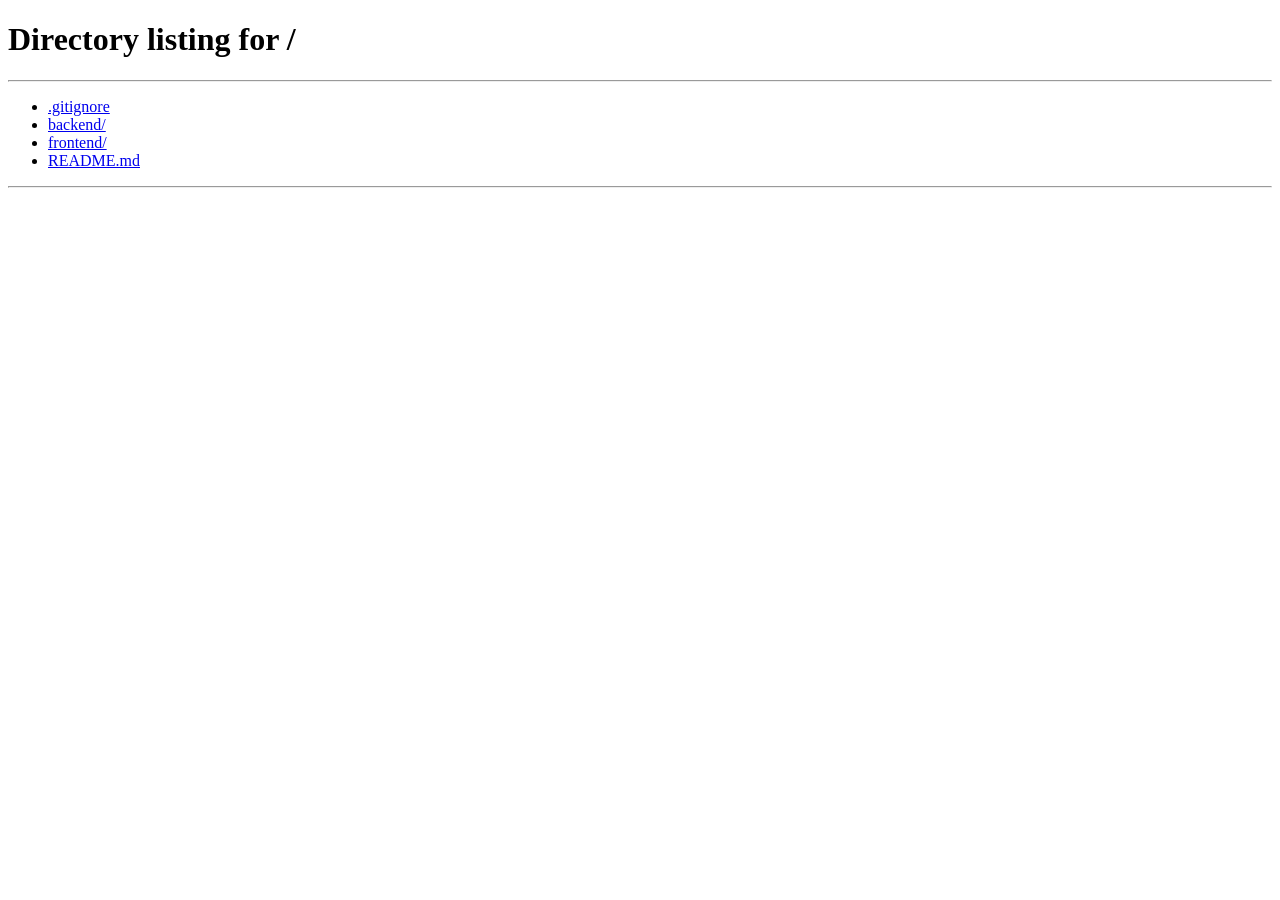
<file: frontend/mobile.html>
<!DOCTYPE html>
<html lang="zh-CN">
<head>
  <meta charset="UTF-8">
  <meta name="viewport" content="width=device-width, initial-scale=1.0, maximum-scale=1.0, user-scalable=no, viewport-fit=cover">
  <title>TGW客服部</title>
  <style>
    @import url('https://fonts.googleapis.com/css2?family=Quicksand:wght@400;500;600;700&family=Noto+Sans+SC:wght@300;400;500&display=swap');

    * {
      margin: 0;
      padding: 0;
      box-sizing: border-box;
      -webkit-tap-highlight-color: transparent;
    }

    :root {
      --bg-main: #FFFAFB;
      --bg-sidebar: #FFE4EC;
      --bg-input: #FFFFFF;
      --accent-pink: #FF8FAB;
      --accent-pink-light: #FFB6C8;
      --accent-blue: #B5E8FF;
      --accent-purple: #E8D5F2;
      --text-primary: #5D4E60;
      --text-secondary: #8B7B8E;
      --text-dark: #4A3F4F;
      --shadow-soft: rgba(255, 143, 171, 0.15);
      --shadow-pink: rgba(255, 182, 200, 0.3);
      --safe-bottom: env(safe-area-inset-bottom, 0px);
    }

    body {
      font-family: 'Quicksand', 'Noto Sans SC', -apple-system, sans-serif;
      height: 100vh;
      height: 100dvh;
      overflow: hidden;
      background: #E8F4FD;
      color: var(--text-primary);
      user-select: none;
      -webkit-user-select: none;
    }

    /* ========== Background ========== */
    .bg-layer {
      position: fixed;
      top: 0;
      left: 0;
      width: 100%;
      height: 100%;
      background-color: #E8F4FD;
      background-image: url('/static/bg.jpg');
      background-size: contain;
      background-position: center;
      background-repeat: no-repeat;
      opacity: 0.85;
      z-index: 0;
      pointer-events: none;
    }

    /* ========== Overlay (sidebar / settings backdrop) ========== */
    .overlay {
      position: fixed;
      inset: 0;
      background: rgba(0, 0, 0, 0.35);
      z-index: 50;
      opacity: 0;
      pointer-events: none;
      transition: opacity 0.3s ease;
    }

    .overlay.show {
      opacity: 1;
      pointer-events: auto;
    }

    /* ========== Top Bar ========== */
    .topbar {
      position: fixed;
      top: 0;
      left: 0;
      right: 0;
      height: 56px;
      background: rgba(255, 255, 255, 0.85);
      backdrop-filter: blur(16px);
      -webkit-backdrop-filter: blur(16px);
      border-bottom: 1px solid rgba(255, 182, 200, 0.35);
      display: flex;
      align-items: center;
      justify-content: space-between;
      padding: 0 16px;
      z-index: 10;
    }

    .topbar-title {
      font-size: 17px;
      font-weight: 600;
      color: var(--text-dark);
      letter-spacing: 1px;
    }

    .topbar-btn {
      width: 40px;
      height: 40px;
      background: rgba(255, 143, 171, 0.1);
      border: 1.5px solid rgba(255, 182, 200, 0.3);
      border-radius: 50%;
      color: var(--accent-pink);
      cursor: pointer;
      font-size: 18px;
      display: flex;
      align-items: center;
      justify-content: center;
      transition: all 0.25s ease;
      flex-shrink: 0;
    }

    .topbar-btn:active {
      background: rgba(255, 143, 171, 0.25);
      transform: scale(0.93);
    }

    /* ========== Sidebar Drawer ========== */
    .sidebar {
      position: fixed;
      top: 0;
      left: 0;
      bottom: 0;
      width: 280px;
      max-width: 82vw;
      background: linear-gradient(180deg, rgba(255, 228, 236, 0.95) 0%, rgba(255, 214, 228, 0.95) 100%);
      backdrop-filter: blur(12px);
      -webkit-backdrop-filter: blur(12px);
      z-index: 60;
      display: flex;
      flex-direction: column;
      transform: translateX(-100%);
      transition: transform 0.3s cubic-bezier(0.4, 0, 0.2, 1);
      border-right: 2px solid rgba(255, 255, 255, 0.6);
      box-shadow: 4px 0 30px var(--shadow-soft);
    }

    .sidebar.open {
      transform: translateX(0);
    }

    .sidebar-header {
      padding: 60px 16px 16px;
    }

    .new-chat-btn {
      width: 100%;
      padding: 14px;
      background: linear-gradient(135deg, var(--accent-pink) 0%, #FF6B8A 100%);
      color: white;
      border: none;
      border-radius: 16px;
      cursor: pointer;
      font-weight: 600;
      font-size: 15px;
      font-family: inherit;
      box-shadow: 0 4px 15px var(--shadow-pink);
      transition: all 0.25s ease;
    }

    .new-chat-btn:active {
      transform: scale(0.97);
      opacity: 0.85;
    }

    .conversation-list {
      flex: 1;
      overflow-y: auto;
      padding: 10px 12px;
      -webkit-overflow-scrolling: touch;
    }

    .conversation-item {
      padding: 14px 16px;
      border-radius: 14px;
      cursor: pointer;
      margin-bottom: 6px;
      display: flex;
      justify-content: space-between;
      align-items: center;
      background: rgba(255, 255, 255, 0.5);
      backdrop-filter: blur(10px);
      -webkit-backdrop-filter: blur(10px);
      border: 1px solid rgba(255, 255, 255, 0.6);
      transition: all 0.2s ease;
    }

    .conversation-item:active {
      background: rgba(255, 255, 255, 0.85);
      transform: scale(0.98);
    }

    .conversation-item.active {
      background: white;
      box-shadow: 0 4px 16px var(--shadow-soft);
      border-color: var(--accent-pink-light);
    }

    .conversation-item span {
      flex: 1;
      overflow: hidden;
      text-overflow: ellipsis;
      white-space: nowrap;
      font-weight: 500;
      font-size: 14px;
    }

    .delete-btn {
      background: none;
      border: none;
      color: var(--accent-pink);
      cursor: pointer;
      padding: 6px 12px;
      border-radius: 50%;
      font-size: 20px;
      transition: all 0.2s ease;
      flex-shrink: 0;
    }

    .delete-btn:active {
      background: rgba(255, 143, 171, 0.25);
    }

    /* ========== Main Content ========== */
    .main {
      position: fixed;
      top: 56px;
      left: 0;
      right: 0;
      bottom: 0;
      display: flex;
      flex-direction: column;
      z-index: 1;
    }

    .chat-area {
      flex: 1;
      overflow-y: auto;
      padding: 16px 14px;
      -webkit-overflow-scrolling: touch;
    }

    /* ========== Welcome Screen ========== */
    .welcome {
      text-align: center;
      padding: 60px 20px 20px;
      color: var(--text-secondary);
      position: relative;
    }

    .welcome h1 {
      font-size: 24px;
      margin-bottom: 10px;
      color: #1a3a5c;
      font-weight: 600;
    }

    .welcome p {
      font-size: 15px;
      color: #ffffff;
      font-weight: 400;
    }

    /* ========== Messages ========== */
    .message {
      margin-bottom: 16px;
      max-width: 88%;
      animation: messageIn 0.35s ease-out;
    }

    @keyframes messageIn {
      from { opacity: 0; transform: translateY(12px); }
      to   { opacity: 1; transform: translateY(0); }
    }

    .message.user {
      margin-left: auto;
    }

    .message.assistant {
      margin-right: auto;
    }

    .message-header {
      display: flex;
      align-items: center;
      margin-bottom: 6px;
      padding: 0 4px;
    }

    .message-role {
      font-weight: 600;
      font-size: 12px;
      letter-spacing: 0.5px;
    }

    .message.user .message-role {
      color: #7BAFD4;
    }

    .message.user .message-role::before {
      content: '♡ ';
    }

    .message.assistant .message-role {
      color: var(--accent-pink);
    }

    .message.assistant .message-role::before {
      content: '♪ ';
    }

    .message-content {
      padding: 14px 16px;
      border-radius: 18px;
      line-height: 1.65;
      white-space: pre-wrap;
      word-break: break-word;
      font-size: 14px;
      position: relative;
    }

    .message.user .message-content {
      background: linear-gradient(135deg, var(--accent-blue) 0%, #D4EEFF 100%);
      color: var(--text-dark);
      border-bottom-right-radius: 6px;
      box-shadow: 0 3px 12px rgba(181, 232, 255, 0.4);
    }

    .message.assistant .message-content {
      background: linear-gradient(135deg, #FFE4EC 0%, #FFD9E8 100%);
      color: var(--text-dark);
      border-bottom-left-radius: 6px;
      box-shadow: 0 3px 12px var(--shadow-soft);
    }

    .message.user .message-content::after {
      content: '';
      position: absolute;
      right: -7px;
      top: 10px;
      width: 0;
      height: 0;
      border-left: 10px solid #D4EEFF;
      border-top: 7px solid transparent;
      border-bottom: 7px solid transparent;
    }

    .message.assistant .message-content::after {
      content: '';
      position: absolute;
      left: -7px;
      top: 10px;
      width: 0;
      height: 0;
      border-right: 10px solid #FFD9E8;
      border-top: 7px solid transparent;
      border-bottom: 7px solid transparent;
    }

    /* ========== Loading ========== */
    .loading {
      display: flex;
      align-items: center;
      gap: 10px;
      color: var(--text-secondary);
      padding: 16px;
      font-size: 13px;
    }

    .loading-dots {
      display: flex;
      gap: 5px;
    }

    .loading-dots span {
      width: 9px;
      height: 9px;
      background: linear-gradient(135deg, var(--accent-pink) 0%, var(--accent-pink-light) 100%);
      border-radius: 50%;
      animation: heartBounce 1.4s infinite ease-in-out;
      box-shadow: 0 2px 6px var(--shadow-pink);
    }

    .loading-dots span:nth-child(1) { animation-delay: -0.32s; }
    .loading-dots span:nth-child(2) { animation-delay: -0.16s; }

    @keyframes heartBounce {
      0%, 80%, 100% { transform: scale(0.6); opacity: 0.5; }
      40%            { transform: scale(1.15); opacity: 1; }
    }

    /* ========== Input Area ========== */
    .input-area {
      padding: 12px 14px;
      padding-bottom: calc(12px + var(--safe-bottom));
      background: rgba(255, 255, 255, 0.8);
      backdrop-filter: blur(20px);
      -webkit-backdrop-filter: blur(20px);
      border-top: 1px solid rgba(255, 182, 200, 0.3);
      position: relative;
    }

    .input-area::before {
      content: '';
      position: absolute;
      top: 0;
      left: 0;
      right: 0;
      height: 2.5px;
      background: linear-gradient(90deg, var(--accent-pink-light), var(--accent-purple), var(--accent-blue));
      opacity: 0.6;
    }

    .input-container {
      display: flex;
      gap: 10px;
      align-items: flex-end;
    }

    #messageInput {
      flex: 1;
      padding: 12px 16px;
      background: white;
      border: 2px solid rgba(255, 182, 200, 0.3);
      border-radius: 22px;
      color: var(--text-primary);
      font-size: 15px;
      font-family: inherit;
      resize: none;
      min-height: 46px;
      max-height: 120px;
      transition: all 0.25s ease;
      box-shadow: 0 2px 10px rgba(255, 143, 171, 0.06);
    }

    #messageInput:focus {
      outline: none;
      border-color: var(--accent-pink);
      box-shadow: 0 3px 16px var(--shadow-soft);
    }

    #messageInput::placeholder {
      color: var(--text-secondary);
    }

    .send-btn {
      width: 46px;
      height: 46px;
      min-width: 46px;
      background: linear-gradient(135deg, var(--accent-pink) 0%, #FF6B8A 100%);
      color: white;
      border: none;
      border-radius: 50%;
      cursor: pointer;
      font-size: 18px;
      font-family: inherit;
      box-shadow: 0 4px 14px var(--shadow-pink);
      transition: all 0.25s ease;
      display: flex;
      align-items: center;
      justify-content: center;
    }

    .send-btn:active {
      transform: scale(0.92);
      opacity: 0.85;
    }

    .send-btn:disabled {
      opacity: 0.45;
    }

    /* ========== Settings Panel ========== */
    .settings-panel {
      position: fixed;
      top: 0;
      right: -100%;
      width: 100%;
      max-width: 340px;
      height: 100%;
      height: 100dvh;
      background: linear-gradient(180deg, rgba(255, 245, 248, 0.95) 0%, rgba(255, 255, 255, 0.95) 100%);
      backdrop-filter: blur(15px);
      -webkit-backdrop-filter: blur(15px);
      border-left: 2px solid rgba(255, 182, 200, 0.4);
      padding: 24px 20px;
      transition: right 0.32s cubic-bezier(0.4, 0, 0.2, 1);
      z-index: 60;
      overflow-y: auto;
      -webkit-overflow-scrolling: touch;
      box-shadow: -4px 0 30px var(--shadow-soft);
    }

    .settings-panel.open {
      right: 0;
    }

    .settings-panel h3 {
      margin-bottom: 24px;
      color: var(--text-dark);
      font-size: 18px;
      font-weight: 600;
      padding-bottom: 14px;
      border-bottom: 2px solid rgba(255, 182, 200, 0.3);
      display: flex;
      align-items: center;
      gap: 8px;
    }

    .settings-panel h3::before {
      content: '✧';
      color: var(--accent-pink);
    }

    .close-settings {
      position: absolute;
      top: 18px;
      right: 18px;
      background: rgba(255, 143, 171, 0.1);
      border: none;
      color: var(--accent-pink);
      cursor: pointer;
      font-size: 22px;
      width: 34px;
      height: 34px;
      border-radius: 50%;
      display: flex;
      align-items: center;
      justify-content: center;
      transition: all 0.2s ease;
    }

    .close-settings:active {
      background: var(--accent-pink);
      color: white;
    }

    .setting-group {
      margin-bottom: 22px;
    }

    .setting-group label {
      display: block;
      margin-bottom: 8px;
      color: var(--text-secondary);
      font-size: 13px;
      font-weight: 500;
    }

    .setting-group input[type="range"] {
      width: 100%;
      height: 6px;
      border-radius: 3px;
      background: linear-gradient(90deg, var(--accent-pink-light), var(--accent-purple));
      -webkit-appearance: none;
      appearance: none;
      cursor: pointer;
    }

    .setting-group input[type="range"]::-webkit-slider-thumb {
      -webkit-appearance: none;
      appearance: none;
      width: 22px;
      height: 22px;
      background: white;
      border: 3px solid var(--accent-pink);
      border-radius: 50%;
      box-shadow: 0 2px 8px var(--shadow-pink);
    }

    .setting-group input[type="range"]::-webkit-slider-thumb:active {
      transform: scale(1.12);
    }

    .setting-group .value {
      text-align: right;
      color: var(--accent-pink);
      font-size: 13px;
      font-weight: 600;
      margin-top: 6px;
    }

    /* ========== Scrollbar ========== */
    ::-webkit-scrollbar {
      width: 4px;
    }

    ::-webkit-scrollbar-track {
      background: rgba(255, 182, 200, 0.08);
      border-radius: 2px;
    }

    ::-webkit-scrollbar-thumb {
      background: linear-gradient(180deg, var(--accent-pink-light), var(--accent-pink));
      border-radius: 2px;
    }

    ::selection {
      background: rgba(255, 143, 171, 0.3);
      color: var(--text-dark);
    }
  </style>
</head>
<body>
  <div class="bg-layer"></div>

  <!-- Overlay for drawers -->
  <div class="overlay" id="overlay"></div>

  <!-- Top Bar -->
  <div class="topbar">
    <button class="topbar-btn" id="menuBtn" aria-label="菜单">☰</button>
    <span class="topbar-title">TGW客服部</span>
    <button class="topbar-btn" id="settingsBtn" aria-label="设置">⚙</button>
  </div>

  <!-- Sidebar Drawer -->
  <div class="sidebar" id="sidebar">
    <div class="sidebar-header">
      <button class="new-chat-btn" id="newChatBtn">+ 新对话</button>
    </div>
    <div class="conversation-list" id="conversationList"></div>
  </div>

  <!-- Main Content -->
  <div class="main">
    <div class="chat-area" id="chatArea">
      <div class="welcome">
        <h1>TGW客服部</h1>
        <p>正在为您转接0214号客服……</p>
      </div>
    </div>

    <div class="input-area">
      <div class="input-container">
        <textarea id="messageInput" placeholder="输入消息..." rows="1"></textarea>
        <button class="send-btn" id="sendBtn" aria-label="发送">➤</button>
      </div>
    </div>
  </div>

  <!-- Settings Panel -->
  <div class="settings-panel" id="settingsPanel">
    <button class="close-settings" id="closeSettings">×</button>
    <h3>生成参数</h3>

    <div class="setting-group">
      <label>Temperature</label>
      <input type="range" id="temperature" min="0" max="2" step="0.1" value="1">
      <div class="value" id="temperatureValue">1</div>
    </div>

    <div class="setting-group">
      <label>Top P</label>
      <input type="range" id="topP" min="0" max="1" step="0.05" value="0.7">
      <div class="value" id="topPValue">0.7</div>
    </div>

    <div class="setting-group">
      <label>Max Tokens</label>
      <input type="range" id="maxTokens" min="64" max="4096" step="64" value="2048">
      <div class="value" id="maxTokensValue">2048</div>
    </div>

    <div class="setting-group">
      <label>Presence Penalty</label>
      <input type="range" id="presencePenalty" min="-2" max="2" step="0.1" value="0">
      <div class="value" id="presencePenaltyValue">0</div>
    </div>

    <div class="setting-group">
      <label>Frequency Penalty</label>
      <input type="range" id="frequencyPenalty" min="-2" max="2" step="0.1" value="0">
      <div class="value" id="frequencyPenaltyValue">0</div>
    </div>
  </div>

  <script>
    if (window.innerWidth >= 768) {
      location.replace('/');
    }
  </script>
  <script>
    const API_BASE = '/api';

    let conversations = [];
    let currentConversationId = null;
    let isGenerating = false;
    let abortController = null;

    const settings = {
      temperature: 1.0,
      top_p: 0.7,
      max_tokens: 2048,
      presence_penalty: 0,
      frequency_penalty: 0
    };

    // --- DOM refs ---
    const conversationList = document.getElementById('conversationList');
    const chatArea = document.getElementById('chatArea');
    const messageInput = document.getElementById('messageInput');
    const sendBtn = document.getElementById('sendBtn');
    const sidebar = document.getElementById('sidebar');
    const settingsPanel = document.getElementById('settingsPanel');
    const overlay = document.getElementById('overlay');

    // --- Drawer helpers ---
    function openSidebar() {
      sidebar.classList.add('open');
      overlay.classList.add('show');
    }

    function closeSidebar() {
      sidebar.classList.remove('open');
      overlay.classList.remove('show');
    }

    function openSettings() {
      settingsPanel.classList.add('open');
      overlay.classList.add('show');
    }

    function closeSettings() {
      settingsPanel.classList.remove('open');
      overlay.classList.remove('show');
    }

    function closeAllDrawers() {
      closeSidebar();
      closeSettings();
    }

    // --- Init ---
    async function init() {
      await loadConversations();
      setupEventListeners();
      setupSettings();
    }

    async function loadConversations() {
      try {
        const res = await fetch(`${API_BASE}/conversations`);
        conversations = await res.json();
        renderConversationList();
      } catch (err) {
        console.error('Failed to load conversations:', err);
      }
    }

    function renderConversationList() {
      conversationList.innerHTML = conversations.map(conv => `
        <div class="conversation-item ${conv.id === currentConversationId ? 'active' : ''}"
             data-id="${conv.id}">
          <span>${escapeHtml(conv.title)}</span>
          <button class="delete-btn" data-id="${conv.id}">×</button>
        </div>
      `).join('');
    }

    function setupEventListeners() {
      // Menu button
      document.getElementById('menuBtn').addEventListener('click', openSidebar);

      // Overlay tap to close drawers
      overlay.addEventListener('click', closeAllDrawers);

      // New chat
      document.getElementById('newChatBtn').addEventListener('click', async () => {
        closeSidebar();
        try {
          const res = await fetch(`${API_BASE}/conversations`, { method: 'POST' });
          const conv = await res.json();
          conversations.unshift(conv);
          renderConversationList();
          selectConversation(conv.id);
        } catch (err) {
          console.error('Failed to create conversation:', err);
        }
      });

      // Select / delete conversation
      conversationList.addEventListener('click', (e) => {
        if (e.target.classList.contains('delete-btn')) {
          e.stopPropagation();
          deleteConversation(e.target.dataset.id);
        } else {
          const item = e.target.closest('.conversation-item');
          if (item) {
            closeSidebar();
            selectConversation(item.dataset.id);
          }
        }
      });

      // Send
      sendBtn.addEventListener('click', sendMessage);
      messageInput.addEventListener('keydown', (e) => {
        if (e.key === 'Enter' && !e.shiftKey) {
          e.preventDefault();
          sendMessage();
        }
      });

      // Auto-resize textarea
      messageInput.addEventListener('input', () => {
        messageInput.style.height = 'auto';
        messageInput.style.height = Math.min(messageInput.scrollHeight, 120) + 'px';
      });

      // Settings
      document.getElementById('settingsBtn').addEventListener('click', openSettings);
      document.getElementById('closeSettings').addEventListener('click', closeSettings);
    }

    function setupSettings() {
      const settingInputs = [
        { id: 'temperature', key: 'temperature' },
        { id: 'topP', key: 'top_p' },
        { id: 'maxTokens', key: 'max_tokens' },
        { id: 'presencePenalty', key: 'presence_penalty' },
        { id: 'frequencyPenalty', key: 'frequency_penalty' }
      ];

      settingInputs.forEach(({ id, key }) => {
        const input = document.getElementById(id);
        const valueEl = document.getElementById(id + 'Value');

        input.addEventListener('input', () => {
          settings[key] = parseFloat(input.value);
          valueEl.textContent = input.value;
        });

        input.value = settings[key];
        valueEl.textContent = settings[key];
      });
    }

    async function selectConversation(id) {
      currentConversationId = id;
      renderConversationList();

      try {
        const res = await fetch(`${API_BASE}/conversations/${id}`);
        const conv = await res.json();
        renderMessages(conv.messages);
      } catch (err) {
        console.error('Failed to load conversation:', err);
      }
    }

    function renderMessages(messages) {
      if (messages.length === 0) {
        chatArea.innerHTML = `
          <div class="message assistant">
            <div class="message-header">
              <span class="message-role">客服小祥</span>
            </div>
            <div class="message-content">您好，这里是TGW客服中心，我是0214号客服丰川祥子，请问有什么可以帮您？</div>
          </div>
        `;
        return;
      }

      const displayMessages = messages.filter(m => m.role !== 'system');

      chatArea.innerHTML = displayMessages.map(msg => `
        <div class="message ${msg.role}">
          <div class="message-header">
            <span class="message-role">${msg.role === 'user' ? '我' : '客服小祥'}</span>
          </div>
          <div class="message-content">${escapeHtml(msg.content)}</div>
        </div>
      `).join('');

      scrollToBottom();
    }

    async function sendMessage() {
      if (isGenerating) return;

      const content = messageInput.value.trim();
      if (!content) return;

      if (!currentConversationId) {
        try {
          const res = await fetch(`${API_BASE}/conversations`, { method: 'POST' });
          const conv = await res.json();
          conversations.unshift(conv);
          currentConversationId = conv.id;
          renderConversationList();
        } catch (err) {
          console.error('Failed to create conversation:', err);
          return;
        }
      }

      appendMessage({ role: 'user', content });
      messageInput.value = '';
      messageInput.style.height = 'auto';
      isGenerating = true;
      sendBtn.disabled = true;

      const loadingEl = document.createElement('div');
      loadingEl.className = 'message assistant';
      loadingEl.innerHTML = `
        <div class="message-header">
          <span class="message-role">客服小祥</span>
        </div>
        <div class="loading">
          <div class="loading-dots">
            <span></span><span></span><span></span>
          </div>
          正在思考...
        </div>
      `;
      chatArea.appendChild(loadingEl);
      scrollToBottom();

      try {
        abortController = new AbortController();

        const res = await fetch(`${API_BASE}/chat`, {
          method: 'POST',
          headers: { 'Content-Type': 'application/json' },
          body: JSON.stringify({
            conversation_id: currentConversationId,
            message: content,
            ...settings
          }),
          signal: abortController.signal
        });

        const reader = res.body.getReader();
        const decoder = new TextDecoder();
        let assistantContent = '';

        loadingEl.remove();

        const assistantMsg = document.createElement('div');
        assistantMsg.className = 'message assistant';
        assistantMsg.innerHTML = `
          <div class="message-header">
            <span class="message-role">客服小祥</span>
          </div>
          <div class="message-content"></div>
        `;
        chatArea.appendChild(assistantMsg);
        const contentEl = assistantMsg.querySelector('.message-content');

        while (true) {
          const { done, value } = await reader.read();
          if (done) break;

          const chunk = decoder.decode(value);
          const lines = chunk.split('\n');

          for (const line of lines) {
            if (line.startsWith('data: ')) {
              const data = line.slice(6);
              if (data === '[DONE]') continue;

              try {
                const parsed = JSON.parse(data);
                const delta = parsed.choices?.[0]?.delta?.content;
                if (delta) {
                  assistantContent += delta;
                  contentEl.textContent = assistantContent;
                  scrollToBottom();
                }
              } catch (e) {}
            }
          }
        }

        await loadConversations();
        renderConversationList();

      } catch (err) {
        if (err.name !== 'AbortError') {
          console.error('Chat error:', err);
          const loading = loadingEl.querySelector('.loading');
          if (loading) loading.textContent = '发送失败，请重试';
        }
      } finally {
        isGenerating = false;
        sendBtn.disabled = false;
        abortController = null;
      }
    }

    async function deleteConversation(id) {
      if (!confirm('确定要删除这段对话吗？')) return;

      try {
        await fetch(`${API_BASE}/conversations/${id}`, { method: 'DELETE' });
        conversations = conversations.filter(c => c.id !== id);
        renderConversationList();

        if (currentConversationId === id) {
          currentConversationId = conversations[0]?.id || null;
          if (currentConversationId) {
            selectConversation(currentConversationId);
          } else {
            chatArea.innerHTML = `
              <div class="welcome">
                <h1>TGW客服部</h1>
                <p>正在为您转接0214号客服……</p>
              </div>
            `;
          }
        }
      } catch (err) {
        console.error('Failed to delete conversation:', err);
      }
    }

    function appendMessage(msg) {
      const msgEl = document.createElement('div');
      msgEl.className = `message ${msg.role}`;
      msgEl.innerHTML = `
        <div class="message-header">
          <span class="message-role">${msg.role === 'user' ? '我' : '客服小祥'}</span>
        </div>
        <div class="message-content">${escapeHtml(msg.content)}</div>
      `;
      chatArea.appendChild(msgEl);
      scrollToBottom();
    }

    function scrollToBottom() {
      chatArea.scrollTop = chatArea.scrollHeight;
    }

    function escapeHtml(text) {
      const div = document.createElement('div');
      div.textContent = text;
      return div.innerHTML;
    }

    init();
  </script>
</body>
</html>
</file>
